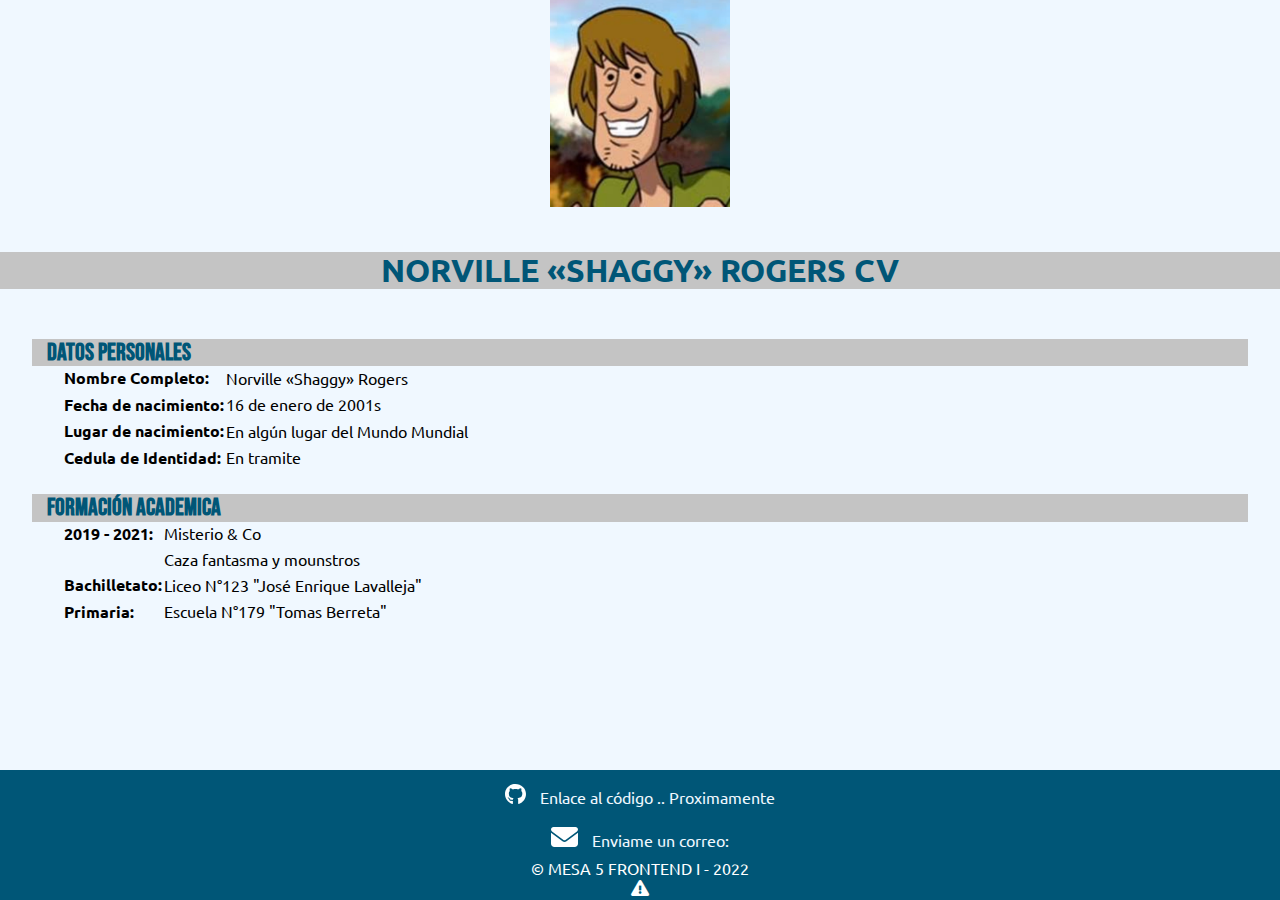
<file: index.html>
<!DOCTYPE html>
<head>
    <meta charset="UTF-8">
    <meta name="viewport" content="width=device-width, initial-scale=1.0">
    <title>CV - Html & CSS</title>

    <link rel="preconnect" href="https://fonts.googleapis.com">
    <link rel="preconnect" href="https://fonts.gstatic.com" crossorigin>
    <link href="https://fonts.googleapis.com/css2?family=Bebas+Neue&family=Tiro+Kannada&family=Ubuntu:wght@400;500;700&display=swap" rel="stylesheet"> 
    
    <link rel="stylesheet" href="https://use.fontawesome.com/releases/v5.15.2/css/all.css">

    <link rel="stylesheet" href="css/normalize.css">
    <link rel="stylesheet" href="css/style.css">
</head>


<body>
    <header>
        <img class="picture" src="img/DIIEoG9VYAEltwk.jpg" alt="Foto personal">

        <nav>
            <ul>
                <li>
                    <a class="navegacion-Principal" href="index.html">Inicio</a>
                </li>
                <li>
                    <a class="navegacion-Principal" href="sobremi.html">Sobre mi</a>
                </li>
            </ul>
        </nav>
        <h1 class="title top-leters">Norville «Shaggy» Rogers CV</h1>
        
    </header>
    
    
    <main>
        <section class="d-personales">
            <div class="top-leters">
                <h2>Datos personales</h2>
            </div>

            <table>
                <tr>
                    <td><span class="negrita">Nombre Completo:</span> </td>
                    <td>Norville «Shaggy» Rogers</td>
                </tr>
                <tr>
                    <td><span class="negrita">Fecha de nacimiento:</span> </td>
                    <td>16 de enero de 2001s</td>
                </tr>
                <tr>
                    <td><span class="negrita">Lugar de nacimiento:</span> </td>
                    <td>En algún lugar del Mundo Mundial</td>
                </tr>
                <tr>
                    <td><span class="negrita">Cedula de Identidad:</span> </td>
                    <td>En tramite</td>
                </tr>

            </table>

        </section>


        <section class="f-academica">
            <div class="top-leters">
                <h2>Formación Academica</h2>
            </div>

            <table>
                <tr>
                    <td><span class="negrita">2019 - 2021:</span> </td>
                    <td>Misterio & Co</td>
                </tr>
                <tr>
                    <td></td>
                    <td>Caza fantasma y mounstros</td>
                </tr>

                <tr>
                    <td><span class="negrita">Bachilletato:</span> </td>
                    <td>Liceo N°123 "José Enrique Lavalleja"</td>
                </tr>

                <tr>
                    <td><span class="negrita">Primaria:</span> </td>
                    <td>Escuela N°179 "Tomas Berreta" </td>
                </tr>

            </table>

        </section>
    </main>

    <footer>
        <a  href="#" target="_blank">
            <img class="icon-Footer" src="img/github-brands.svg" alt="Enlace a GitHub">
            <span class="texto-Enlace-Footer">Enlace al código .. Proximamente</span> 
        </a>
        <a href="mailto:shaggy@gmail.com" target="_blank">
            <img class="icon-Footer" src="img/envelope-solid.svg" alt="Enlace a GitHub">
            <span class="texto-Enlace-Footer">Enviame un correo:</span>
        </a>
        <p>&copy; Mesa 5 Frontend I - 2022</p>
        <i class="fas fa-exclamation-triangle"></i>
    </footer>
</body>
</html>
</file>
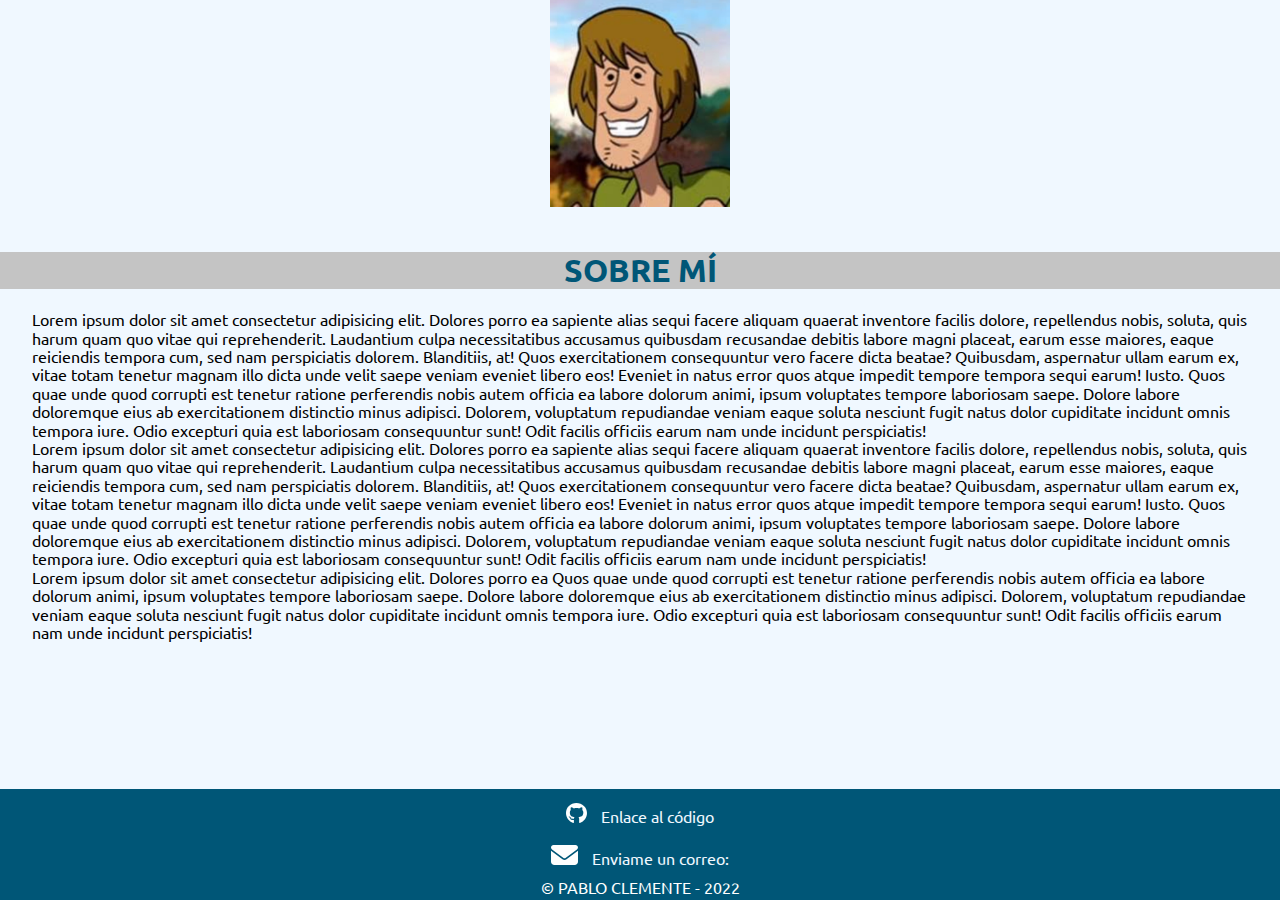
<file: sobremi.html>
<!DOCTYPE html>
<head>
    <meta charset="UTF-8">
    <meta name="viewport" content="width=device-width, initial-scale=1.0">
    <title>CV - Html & CSS</title>

    <link rel="preconnect" href="https://fonts.googleapis.com">
    <link rel="preconnect" href="https://fonts.gstatic.com" crossorigin>
    <link href="https://fonts.googleapis.com/css2?family=Bebas+Neue&family=Tiro+Kannada&family=Ubuntu:wght@400;500;700&display=swap" rel="stylesheet"> 

    <link rel="stylesheet" href="css/normalize.css">
    <link rel="stylesheet" href="css/style.css">
</head>


<body>
    <header>
        <img class="picture" src="img/DIIEoG9VYAEltwk.jpg" alt="Foto personal">

        <nav>
            <ul>
                <li>
                    <a class="navegacion-Principal"  href="index.html">Inicio</a>
                </li>
                <li>
                    <a class="navegacion-Principal" href="sobremi.html">Sobre mi</a>
                </li>
            </ul>
        </nav>
        <h1 class="title top-leters">Sobre mí</h1>

    </header>

    <main>
        <section>
            <article>
                <p>Lorem ipsum dolor sit amet consectetur adipisicing elit. Dolores porro ea sapiente alias sequi facere aliquam quaerat inventore facilis dolore, repellendus nobis, soluta, quis harum quam quo vitae qui reprehenderit.
                Laudantium culpa necessitatibus accusamus quibusdam recusandae debitis labore magni placeat, earum esse maiores, eaque reiciendis tempora cum, sed nam perspiciatis dolorem. Blanditiis, at! Quos exercitationem consequuntur vero facere dicta beatae?
                Quibusdam, aspernatur ullam earum ex, vitae totam tenetur magnam illo dicta unde velit saepe veniam eveniet libero eos! Eveniet in natus error quos atque impedit tempore tempora sequi earum! Iusto.
                Quos quae unde quod corrupti est tenetur ratione perferendis nobis autem officia ea labore dolorum animi, ipsum voluptates tempore laboriosam saepe. Dolore labore doloremque eius ab exercitationem distinctio minus adipisci.
                Dolorem, voluptatum repudiandae veniam eaque soluta nesciunt fugit natus dolor cupiditate incidunt omnis tempora iure. Odio excepturi quia est laboriosam consequuntur sunt! Odit facilis officiis earum nam unde incidunt perspiciatis!</p>
            </article>

            <article>
                <p>Lorem ipsum dolor sit amet consectetur adipisicing elit. Dolores porro ea sapiente alias sequi facere aliquam quaerat inventore facilis dolore, repellendus nobis, soluta, quis harum quam quo vitae qui reprehenderit.
                Laudantium culpa necessitatibus accusamus quibusdam recusandae debitis labore magni placeat, earum esse maiores, eaque reiciendis tempora cum, sed nam perspiciatis dolorem. Blanditiis, at! Quos exercitationem consequuntur vero facere dicta beatae?
                Quibusdam, aspernatur ullam earum ex, vitae totam tenetur magnam illo dicta unde velit saepe veniam eveniet libero eos! Eveniet in natus error quos atque impedit tempore tempora sequi earum! Iusto.
                Quos quae unde quod corrupti est tenetur ratione perferendis nobis autem officia ea labore dolorum animi, ipsum voluptates tempore laboriosam saepe. Dolore labore doloremque eius ab exercitationem distinctio minus adipisci.
                Dolorem, voluptatum repudiandae veniam eaque soluta nesciunt fugit natus dolor cupiditate incidunt omnis tempora iure. Odio excepturi quia est laboriosam consequuntur sunt! Odit facilis officiis earum nam unde incidunt perspiciatis!</p>
            </article>

            <article>
                <p>Lorem ipsum dolor sit amet consectetur adipisicing elit. Dolores porro ea 
                Quos quae unde quod corrupti est tenetur ratione perferendis nobis autem officia ea labore dolorum animi, ipsum voluptates tempore laboriosam saepe. Dolore labore doloremque eius ab exercitationem distinctio minus adipisci.
                Dolorem, voluptatum repudiandae veniam eaque soluta nesciunt fugit natus dolor cupiditate incidunt omnis tempora iure. Odio excepturi quia est laboriosam consequuntur sunt! Odit facilis officiis earum nam unde incidunt perspiciatis!</p>
            </article>
        </section>
    </main>

    
    <footer>
        <a class="enlace-Footer" href="https://github.com/PabloMClementeP" target="_blank">
            <img class="icon-Footer" src="img/github-brands.svg" alt="Enlace a GitHub">
            <span class="texto-Enlace-Footer">Enlace al código</span> 
        </a>
        <a class="enlace-Footer" href="mailto:pclementep@gmail.com" target="_blank">
            <img class="icon-Footer" src="img/envelope-solid.svg" alt="Enlace a GitHub">
            <span class="texto-Enlace-Footer">Enviame un correo:</span>
        </a>
        <p>&copy; Pablo Clemente - 2022</p>
    </footer>
</body>
</html>
</file>
<file: css/style.css>
* {
  box-sizing: border-box;
  margin: 0;
  padding: 0;
}

body {
  font-family: "Ubuntu", sans-serif;
  background-color: aliceblue;
  height: 100vh;
}

h2 {
  font-family: "Bebas Neue", cursive;
  margin: 20px 0 0 15px;
}

td {
  padding-bottom: 5px;
}

.picture {
  margin: 0 auto;
  display: block;
  max-width: 180px;
}

.navegacion-Principal {
  text-decoration: none;
  color: aliceblue;
  font-size: 1.3em;
  text-transform: uppercase;
}

.d-personales {
  margin-top: 50px;
}

.top-leters {
  text-transform: uppercase;
  background-color: #c4c4c4;
  color: #005677;
}

.negrita {
  font-weight: bold;
}

header {
  background-image: url("https://cdn.pixabay.com/photo/2016/10/11/21/43/geometric-1732847_960_720.jpg");
}
header nav {
  text-align: center;
}
header li {
  display: inline;
  margin-right: 80px;
}
header li a:hover {
  color: aquamarine;
}
header .title {
  text-align: center;
}

main {
  width: 95%;
  margin: 0 auto;
}
main table {
  margin-left: 30px;
}

footer {
  background-color: #005677;
  color: #FFFFFF;
  text-align: center;
  padding: 4px 0;
  width: 100%;
  position: fixed;
  bottom: 0;
}
footer p {
  text-transform: uppercase;
}
footer a {
  display: block;
  color: aliceblue;
  text-decoration: none;
  padding: 10px 0;
}
footer a img {
  height: 20px;
  width: auto;
  margin-right: 10px;
}/*# sourceMappingURL=style.css.map */
</file>
